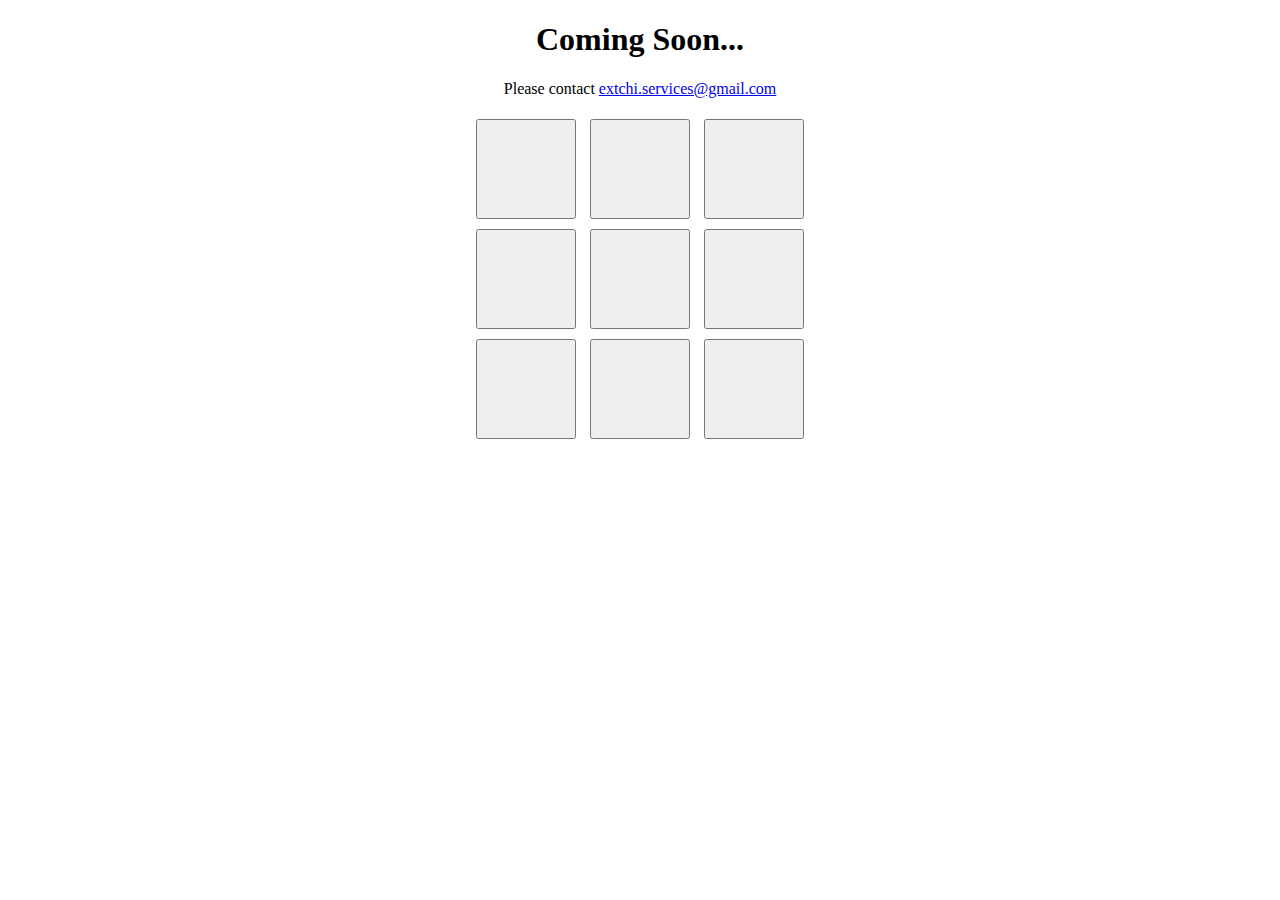
<file: extchi-web/src/main/webapp/beta/index.html>
<!doctype html>
<html>
  <head>
    <title>Extchi Services</title>
  </head>
  <body>
  <SCRIPT>
		if (document.all||document.getElementById){
			document.write('<style>.tictac{')
			document.write('width:100px;height:100px;margin:5px;')
			document.write('}</style>')
		}

		var sqr1
		var sqr2
		var sqr3
		var sqr4
		var sqr5
		var sqr6
		var sqr7
		var sqr8
		var sqr9
		var sqr1T = 0
		var sqr2T = 0
		var sqr3T = 0
		var sqr4T = 0
		var sqr5T = 0
		var sqr6T = 0
		var sqr7T = 0
		var sqr8T = 0
		var sqr9T = 0
		var moveCount = 0
		var turn = 0
		var mode = 1

		function vari()
		{
		sqr1 = document.tic.sqr1.value
		sqr2 = document.tic.sqr2.value
		sqr3 = document.tic.sqr3.value
		sqr4 = document.tic.sqr4.value
		sqr5 = document.tic.sqr5.value
		sqr6 = document.tic.sqr6.value
		sqr7 = document.tic.sqr7.value
		sqr8 = document.tic.sqr8.value
		sqr9 = document.tic.sqr9.value
		}
		function check()
		{
		  if(sqr1 == " X " && sqr2 == " X " && sqr3 == " X ")
		  {
			alert("You Win!")
			reset()
		  } 
		  else if(sqr4 == " X " && sqr5 == " X " && sqr6 == " X ")
		  {
			alert("You Win!")
			reset()
		  } 
		  else if(sqr7 == " X " && sqr8 == " X " && sqr9 == " X ")
		  {
			alert("You Win!")
			reset()
		  }
		  else if(sqr1 == " X " && sqr5 == " X " && sqr9 == " X ")
		  {
			alert("You Win!")
			reset()
		  }
		  else if(sqr1 == " X " && sqr4 == " X " && sqr7 == " X ")
		  {
			alert("You Win!")
			reset()
		  }
		  else if(sqr2 == " X " && sqr5 == " X " && sqr8 == " X ")
		  {
			alert("You Win!")
			reset()
		  }
		  else if(sqr3 == " X " && sqr6 == " X " && sqr9 == " X ")
		  {
			alert("You Win!")
			reset()
		  }
		  else if(sqr1 == " X " && sqr5 == " X " && sqr9 == " X ")
		  {
			alert("You Win!")
			reset()
		  }
		  else if(sqr3 == " X " && sqr5 == " X " && sqr7 == " X ")
		  {
			alert("You Win!")
			reset()
		  }
		  else
		  {
			winCheck()
			check2()
			drawCheck()  
		  } 
		}

		function check2()
		{
		  vari()
		  drawCheck()
		  if(sqr1 == " O " && sqr2 == " O " && sqr3 == " O ")
		  {
			alert("You Lose!")
			reset()
		  } 
		  else if(sqr4 == " O " && sqr5 == " O " && sqr6 == " O ")
		  {
			alert("You Lose!")
			reset()
		  } 
		  else if(sqr7 == " O " && sqr8 == " O " && sqr9 == " O ")
		  {
			alert("You Lose!")
			reset()
		  }
		  else if(sqr1 == " O " && sqr5 == " O " && sqr9 == " O ")
		  {
			alert("You Lose!")
			reset()
		  }
		  else if(sqr1 == " O " && sqr4 == " O " && sqr7 == " O ")
		  {
			alert("You Lose!")
			reset()
		  }
		  else if(sqr2 == " O " && sqr5 == " O " && sqr8 == " O ")
		  {
			alert("You Lose!")
			reset()
		  }
		  else if(sqr3 == " O " && sqr6 == " O " && sqr9 == " O ")
		  {
			alert("You Lose!")
			reset()
		  }
		  else if(sqr1 == " O " && sqr5 == " O " && sqr9 == " O ")
		  {
			alert("You Lose!")
			reset()
		  }
		  else if(sqr3 == " O " && sqr5 == " O " && sqr7 == " O ")
		  {
			alert("You Lose!")
			reset()
		  }
		}

		function player1Check()
		{
		  if(sqr1 == " X " && sqr2 == " X " && sqr3 == " X ")
		  {
			alert("Player 1 wins!")
			reset()
		  } 
		  else if(sqr4 == " X " && sqr5 == " X " && sqr6 == " X ")
		  {
			alert("Player 1 wins!")
			reset()
		  } 
		  else if(sqr7 == " X " && sqr8 == " X " && sqr9 == " X ")
		  {
			alert("Player 1 wins!")
			reset()
		  }
		  else if(sqr1 == " X " && sqr5 == " X " && sqr9 == " X ")
		  {
			alert("Player 1 wins!")
			reset()
		  }
		  else if(sqr1 == " X " && sqr4 == " X " && sqr7 == " X ")
		  {
			alert("Player 1 wins!")
			reset()
		  }
		  else if(sqr2 == " X " && sqr5 == " X " && sqr8 == " X ")
		  {
			alert("Player 1 wins!")
			reset()
		  }
		  else if(sqr3 == " X " && sqr6 == " X " && sqr9 == " X ")
		  {
			alert("Player 1 wins!")
			reset()
		  }
		  else if(sqr1 == " X " && sqr5 == " X " && sqr9 == " X ")
		  {
			alert("Player 1 wins!")
			reset()
		  }
		  else if(sqr3 == " X " && sqr5 == " X " && sqr7 == " X ")
		  {
			alert("Player 1 wins!")
			reset()
		  }
		  else
		  {
			player2Check()
			drawCheck()  
		  } 
		}

		function player2Check()
		{
		  vari()
		  drawCheck()
		  if(sqr1 == " O " && sqr2 == " O " && sqr3 == " O ")
		  {
			alert("Player 2 wins!")
			reset()
		  } 
		  else if(sqr4 == " O " && sqr5 == " O " && sqr6 == " O ")
		  {
			alert("Player 2 wins!")
			reset()
		  } 
		  else if(sqr7 == " O " && sqr8 == " O " && sqr9 == " O ")
		  {
			alert("Player 2 wins!")
			reset()
		  }
		  else if(sqr1 == " O " && sqr5 == " O " && sqr9 == " O ")
		  {
			alert("Player 2 wins!")
			reset()
		  }
		  else if(sqr1 == " O " && sqr4 == " O " && sqr7 == " O ")
		  {
			alert("Player 2 wins!")
			reset()
		  }
		  else if(sqr2 == " O " && sqr5 == " O " && sqr8 == " O ")
		  {
			alert("Player 2 wins!")
			reset()
		  }
		  else if(sqr3 == " O " && sqr6 == " O " && sqr9 == " O ")
		  {
			alert("Player 2 wins!")
			reset()
		  }
		  else if(sqr1 == " O " && sqr5 == " O " && sqr9 == " O ")
		  {
			alert("Player 2 wins!")
			reset()
		  }
		  else if(sqr3 == " O " && sqr5 == " O " && sqr7 == " O ")
		  {
			alert("Player 2 wins!")
			reset()
		  }
		}

		function drawCheck()
		{
		  vari()
		  moveCount = sqr1T + sqr2T + sqr3T + sqr4T + sqr5T + sqr6T + sqr7T + sqr8T + sqr9T 
		  if(moveCount == 9)
		  {
			reset()
			alert("Draw") 
		  }
		}

		function winCheck()
		{
		  check2()
		  if(sqr1 == " O " && sqr2 == " O " && sqr3T == 0 && turn == 1)
		  {
			document.tic.sqr3.value = " O "
			sqr3T = 1;
			turn = 0;
		  }
		  else if(sqr2 == " O " && sqr3 == " O " && sqr1T == 0 && turn == 1)
		  {
			document.tic.sqr1.value = " O "
			sqr1T = 1;
			turn = 0;
		  }
		  else if(sqr4 == " O " && sqr5 == " O " && sqr6T == 0 && turn == 1)
		  {
			document.tic.sqr6.value = " O "
			sqr6T = 1;
			turn = 0;
		  }
		  else if(sqr5 == " O " && sqr6 == " O " && sqr4T == 0 && turn == 1)
		  {
			document.tic.sqr4.value = " O "
			sqr4T = 1;
			turn = 0;
		  }
		  else if(sqr7 == " O " && sqr8 == " O " && sqr9T == 0 && turn == 1)
		  {
			document.tic.sqr9.value = " O "
			sqr9T = 1;
			turn = 0;
		  }
		  else if(sqr8 == " O " && sqr9 == " O " && sqr7T == 0 && turn == 1)
		  {
			document.tic.sqr7.value = " O "
			sqr7T = 1;
			turn = 0;
		  }
		  else if(sqr1 == " O " && sqr5 == " O " && sqr9T == 0 && turn == 1)
		  {
			document.tic.sqr9.value = " O "
			sqr9T = 1;
			turn = 0;
		  }
		  else if(sqr5 == " O " && sqr9 == " O " && sqr1T == 0 && turn == 1)
		  {
			document.tic.sqr1.value = " O "
			sqr1T = 1;
			turn = 0;
		  }
		  else if(sqr3 == " O " && sqr5 == " O " && sqr7T == 0 && turn == 1)
		  {
			document.tic.sqr7.value = " O "
			sqr7T = 1;
			turn = 0;
		  }
		  else if(sqr7 == " O " && sqr5 == " O " && sqr3T == 0 && turn == 1)
		  {
			document.tic.sqr3.value = " O "
			sqr3T = 1;
			turn = 0;
		  }
		  else if(sqr1 == " O " && sqr3 == " O " && sqr2T == 0 && turn == 1)
		  {
			document.tic.sqr2.value = " O "
			sqr2T = 1;
			turn = 0;
		  }
		  else if(sqr4 == " O " && sqr6 == " O " && sqr5T == 0 && turn == 1)
		  {
			document.tic.sqr5.value = " O "
			sqr5T = 1;
			turn = 0;
		  }
		  else if(sqr7 == " O " && sqr9 == " O " && sqr8T == 0 && turn == 1)
		  {
			document.tic.sqr8.value = " O "
			sqr8T = 1;
			turn = 0;
		  }
		  else if(sqr1 == " O " && sqr7 == " O " && sqr4T == 0 && turn == 1)
		  {
			document.tic.sqr4.value = " O "
			sqr4T = 1;
			turn = 0;
		  }
		  else if(sqr2 == " O " && sqr8 == " O " && sqr5T == 0 && turn == 1)
		  {
			document.tic.sqr5.value = " O "
			sqr5T = 1;
			turn = 0;
		  }
		  else if(sqr3 == " O " && sqr9 == " O " && sqr6T == 0 && turn == 1)
		  {
			document.tic.sqr6.value = " O "
			sqr6T = 1;
			turn = 0;
		  }
		  else if(sqr1 == " O " && sqr5 == " O " && sqr9T == 0 && turn == 1)
		  {
			document.tic.sqr9.value = " O "
			sqr9T = 1;
			turn = 0;
		  }
		  else if(sqr4 == " O " && sqr7 == " O " && sqr1T == 0 && turn == 1)
		  {
			document.tic.sqr1.value = " O "
			sqr1T = 1;
			turn = 0;
		  }
		  else if(sqr5 == " O " && sqr8 == " O " && sqr2T == 0 && turn == 1)
		  {
			document.tic.sqr2.value = " O "
			sqr2T = 1;
			turn = 0;
		  }
		  else if(sqr6 == " O " && sqr9 == " O " && sqr3T == 0 && turn == 1)
		  {
			document.tic.sqr3.value = " O "
			sqr3T = 1;
			turn = 0;
		  }
		  else if(sqr1 == " O " && sqr4 == " O " && sqr7T == 0 && turn == 1)
		  {
			document.tic.sqr7.value = " O "
			sqr7T = 1;
			turn = 0;
		  }
		  else if(sqr2 == " O " && sqr5 == " O " && sqr8T == 0 && turn == 1)
		  {
			document.tic.sqr8.value = " O "
			sqr8T = 1;
			turn = 0;
		  }
		  else if(sqr3 == " O " && sqr6 == " O " && sqr9T == 0 && turn == 1)
		  {
			document.tic.sqr9.value = " O "
			sqr9T = 1;
			turn = 0;
		  }
		  else if(sqr1 == " O " && sqr9 == " O " && sqr5T == 0 && turn == 1)
		  {
			document.tic.sqr5.value = " O "
			sqr5T = 1;
			turn = 0;
		  }
		  else if(sqr3 == " O " && sqr7 == " O " && sqr5T == 0 && turn == 1)
		  {
			document.tic.sqr5.value = " O "
			sqr5T = 1;
			turn = 0;
		  }
		  else
		  {
			computer()
		  }
		  check2()
		}
		function computer()
		{
		  check2()
		  if(sqr1 == " X " && sqr2 == " X " && sqr3T == 0 && turn == 1)
		  {
			document.tic.sqr3.value = " O "
			sqr3T = 1;
			turn = 0;
		  }
		  else if(sqr2 == " X " && sqr3 == " X " && sqr1T == 0 && turn == 1)
		  {
			document.tic.sqr1.value = " O "
			sqr1T = 1;
			turn = 0;
		  }
		  else if(sqr4 == " X " && sqr5 == " X " && sqr6T == 0 && turn == 1)
		  {
			document.tic.sqr6.value = " O "
			sqr6T = 1;
			turn = 0;
		  }
		  else if(sqr5 == " X " && sqr6 == " X " && sqr4T == 0 && turn == 1)
		  {
			document.tic.sqr4.value = " O "
			sqr4T = 1;
			turn = 0;
		  }
		  else if(sqr7 == " X " && sqr8 == " X " && sqr9T == 0 && turn == 1)
		  {
			document.tic.sqr9.value = " O "
			sqr9T = 1;
			turn = 0;
		  }
		  else if(sqr8 == " X " && sqr9 == " X " && sqr7T == 0 && turn == 1)
		  {
			document.tic.sqr7.value = " O "
			sqr7T = 1;
			turn = 0;
		  }
		  else if(sqr1 == " X " && sqr5 == " X " && sqr9T == 0 && turn == 1)
		  {
			document.tic.sqr9.value = " O "
			sqr9T = 1;
			turn = 0;
		  }
		  else if(sqr5 == " X " && sqr9 == " X " && sqr1T == 0 && turn == 1)
		  {
			document.tic.sqr1.value = " O "
			sqr1T = 1;
			turn = 0;
		  }
		  else if(sqr3 == " X " && sqr5 == " X " && sqr7T == 0 && turn == 1)
		  {
			document.tic.sqr7.value = " O "
			sqr7T = 1;
			turn = 0;
		  }
		  else if(sqr7 == " X " && sqr5 == " X " && sqr3T == 0 && turn == 1)
		  {
			document.tic.sqr3.value = " O "
			sqr3T = 1;
			turn = 0;
		  }
		  else if(sqr1 == " X " && sqr3 == " X " && sqr2T == 0 && turn == 1)
		  {
			document.tic.sqr2.value = " O "
			sqr2T = 1;
			turn = 0;
		  }
		  else if(sqr4 == " X " && sqr6 == " X " && sqr5T == 0 && turn == 1)
		  {
			document.tic.sqr5.value = " O "
			sqr5T = 1;
			turn = 0;
		  }
		  else if(sqr7 == " X " && sqr9 == " X " && sqr8T == 0 && turn == 1)
		  {
			document.tic.sqr8.value = " O "
			sqr8T = 1;
			turn = 0;
		  }
		  else if(sqr1 == " X " && sqr7 == " X " && sqr4T == 0 && turn == 1)
		  {
			document.tic.sqr4.value = " O "
			sqr4T = 1;
			turn = 0;
		  }
		  else if(sqr2 == " X " && sqr8 == " X " && sqr5T == 0 && turn == 1)
		  {
			document.tic.sqr5.value = " O "
			sqr5T = 1;
			turn = 0;
		  }
		  else if(sqr3 == " X " && sqr9 == " X " && sqr6T == 0 && turn == 1)
		  {
			document.tic.sqr6.value = " O "
			sqr6T = 1;
			turn = 0;
		  }
		  else if(sqr1 == " X " && sqr5 == " X " && sqr9T == 0 && turn == 1)
		  {
			document.tic.sqr9.value = " O "
			sqr9T = 1;
			turn = 0;
		  }
		  else if(sqr4 == " X " && sqr7 == " X " && sqr1T == 0 && turn == 1)
		  {
			document.tic.sqr1.value = " O "
			sqr1T = 1;
			turn = 0;
		  }
		  else if(sqr5 == " X " && sqr8 == " X " && sqr2T == 0 && turn == 1)
		  {
			document.tic.sqr2.value = " O "
			sqr2T = 1;
			turn = 0;
		  }
		  else if(sqr6 == " X " && sqr9 == " X " && sqr3T == 0 && turn == 1)
		  {
			document.tic.sqr3.value = " O "
			sqr3T = 1;
			turn = 0;
		  }
		  else if(sqr1 == " X " && sqr4 == " X " && sqr7T == 0 && turn == 1)
		  {
			document.tic.sqr7.value = " O "
			sqr7T = 1;
			turn = 0;
		  }
		  else if(sqr2 == " X " && sqr5 == " X " && sqr8T == 0 && turn == 1)
		  {
			document.tic.sqr8.value = " O "
			sqr8T = 1;
			turn = 0;
		  }
		  else if(sqr3 == " X " && sqr6 == " X " && sqr9T == 0 && turn == 1)
		  {
			document.tic.sqr9.value = " O "
			sqr9T = 1;
			turn = 0;
		  }
		  else if(sqr1 == " X " && sqr9 == " X " && sqr5T == 0 && turn == 1)
		  {
			document.tic.sqr5.value = " O "
			sqr5T = 1;
			turn = 0;
		  }
		  else if(sqr3 == " X " && sqr7 == " X " && sqr5T == 0 && turn == 1)
		  {
			document.tic.sqr5.value = " O "
			sqr5T = 1;
			turn = 0;
		  }
		  else
		  {
			AI()
		  }
		  check2()
		}

		function AI()
		{
		  vari()
		  if(document.tic.sqr5.value == "     " && turn == 1)
		  {
			document.tic.sqr5.value = " O "
			turn = 0
			sqr5T = 1
		  }
		  else if(document.tic.sqr1.value == "     " && turn == 1)
		  {
			document.tic.sqr1.value = " O "
			turn = 0
			sqr1T = 1
		  }
		  else if(document.tic.sqr9.value == "     " && turn == 1)
		  {
			document.tic.sqr9.value = " O "
			turn = 0
			sqr9T = 1
		  }
		  else if(document.tic.sqr6.value == "     " && turn == 1)
		  {
			document.tic.sqr6.value = " O "
			turn = 0
			sqr6T = 1
		  }
		  else if(document.tic.sqr2.value == "     " && turn == 1)
		  {
			document.tic.sqr2.value = " O "
			turn = 0
			sqr2T = 1
		  }
		  else if(document.tic.sqr8.value == "     " && turn == 1)
		  {
			document.tic.sqr8.value = " O "
			turn = 0
			sqr8T = 1
		  }
		  else if(document.tic.sqr3.value == "     " && turn == 1)
		  {
			document.tic.sqr3.value = " O "
			turn = 0
			sqr3T = 1
		  }
		  else if(document.tic.sqr7.value == "     " && turn == 1)
		  {
			document.tic.sqr7.value = " O "
			turn = 0
			sqr7T = 1
		  }
		  else if(document.tic.sqr4.value == "     " && turn == 1)
		  {
			document.tic.sqr4.value = " O "
			turn = 0
			sqr4T = 1
		  }
		  check2()
		}

		function reset()
		{
		  document.tic.sqr1.value = "     "
		  document.tic.sqr2.value = "     "
		  document.tic.sqr3.value = "     "
		  document.tic.sqr4.value = "     "
		  document.tic.sqr5.value = "     "
		  document.tic.sqr6.value = "     "
		  document.tic.sqr7.value = "     "
		  document.tic.sqr8.value = "     "
		  document.tic.sqr9.value = "     "
		  sqr1T = 0
		  sqr2T = 0
		  sqr3T = 0
		  sqr4T = 0
		  sqr5T = 0
		  sqr6T = 0
		  sqr7T = 0
		  sqr8T = 0
		  sqr9T = 0
		  vari()
		  turn = 0
		  moveCount = 0
		}

		function resetter()
		{
		  reset()
		}
	</SCRIPT>
    <div id="result">
		<center>
			<h1>Coming Soon...</h1>
			<p>Please contact <a href="mailto:extchi.services@gmail.com">extchi.services@gmail.com</a></p>
			<FORM NAME="tic" method="post">
				<INPUT TYPE="button" NAME="sqr1" class="tictac" value="     " onClick="if(document.tic.sqr1.value == '     ' && turn == 0 && mode == 1) {document.tic.sqr1.value = ' X '; sqr1T = 1; turn = 1; vari(); check();} else if(document.tic.sqr1.value == '     ' && turn == 1 && mode == 2) {document.tic.sqr1.value = ' X '; sqr1T = 1; turn = 0; vari(); player1Check()} else if(document.tic.sqr1.value == '     ' && turn == 0 && mode == 2) {document.tic.sqr1.value = ' O '; sqr1T = 1; turn = 1; vari(); player1Check()} drawCheck()">
				<INPUT TYPE="button" NAME="sqr2" class="tictac" value="     " onClick="if(document.tic.sqr2.value == '     ' && turn == 0 && mode == 1) {document.tic.sqr2.value = ' X '; sqr2T = 1; turn = 1; vari(); check();} else if(document.tic.sqr2.value == '     ' && turn == 1 && mode == 2) {document.tic.sqr2.value = ' X '; sqr2T = 1; turn = 0; vari(); player1Check()} else if(document.tic.sqr2.value == '     ' && turn == 0 && mode == 2) {document.tic.sqr2.value = ' O '; sqr2T = 1; turn = 1; vari(); player1Check()} drawCheck()">
				<INPUT TYPE="button" NAME="sqr3" class="tictac" value="     " onClick="if(document.tic.sqr3.value == '     ' && turn == 0 && mode == 1) {document.tic.sqr3.value = ' X '; sqr3T = 1; turn = 1; vari(); check();} else if(document.tic.sqr3.value == '     ' && turn == 1 && mode == 2) {document.tic.sqr3.value = ' X '; sqr3T = 1; turn = 0; vari(); player1Check()} else if(document.tic.sqr3.value == '     ' && turn == 0 && mode == 2) {document.tic.sqr3.value = ' O '; sqr3T = 1; turn = 1; vari(); player1Check()} drawCheck()"><br />
				<INPUT TYPE="button" NAME="sqr4" class="tictac" value="     " onClick="if(document.tic.sqr4.value == '     ' && turn == 0 && mode == 1) {document.tic.sqr4.value = ' X '; sqr4T = 1; turn = 1; vari(); check();} else if(document.tic.sqr4.value == '     ' && turn == 1 && mode == 2) {document.tic.sqr4.value = ' X '; sqr4T = 1; turn = 0; vari(); player1Check()} else if(document.tic.sqr4.value == '     ' && turn == 0 && mode == 2) {document.tic.sqr4.value = ' O '; sqr4T = 1; turn = 1; vari(); player1Check()} drawCheck()">
				<INPUT TYPE="button" NAME="sqr5" class="tictac" value="     " onClick="if(document.tic.sqr5.value == '     ' && turn == 0 && mode == 1) {document.tic.sqr5.value = ' X '; sqr5T = 1; turn = 1; vari(); check();} else if(document.tic.sqr5.value == '     ' && turn == 1 && mode == 2) {document.tic.sqr5.value = ' X '; sqr5T = 1; turn = 0; vari(); player1Check()} else if(document.tic.sqr5.value == '     ' && turn == 0 && mode == 2) {document.tic.sqr5.value = ' O '; sqr5T = 1; turn = 1; vari(); player1Check()} drawCheck()">
				<INPUT TYPE="button" NAME="sqr6" class="tictac" value="     " onClick="if(document.tic.sqr6.value == '     ' && turn == 0 && mode == 1) {document.tic.sqr6.value = ' X '; sqr6T = 1; turn = 1; vari(); check();} else if(document.tic.sqr6.value == '     ' && turn == 1 && mode == 2) {document.tic.sqr6.value = ' X '; sqr6T = 1; turn = 0; vari(); player1Check()} else if(document.tic.sqr6.value == '     ' && turn == 0 && mode == 2) {document.tic.sqr6.value = ' O '; sqr6T = 1; turn = 1; vari(); player1Check()} drawCheck()"><br />
				<INPUT TYPE="button" NAME="sqr7" class="tictac" value="     " onClick="if(document.tic.sqr7.value == '     ' && turn == 0 && mode == 1) {document.tic.sqr7.value = ' X '; sqr7T = 1; turn = 1; vari(); check();} else if(document.tic.sqr7.value == '     ' && turn == 1 && mode == 2) {document.tic.sqr7.value = ' X '; sqr7T = 1; turn = 0; vari(); player1Check()} else if(document.tic.sqr7.value == '     ' && turn == 0 && mode == 2) {document.tic.sqr7.value = ' O '; sqr7T = 1; turn = 1; vari(); player1Check()} drawCheck()">
				<INPUT TYPE="button" NAME="sqr8" class="tictac" value="     " onClick="if(document.tic.sqr8.value == '     ' && turn == 0 && mode == 1) {document.tic.sqr8.value = ' X '; sqr8T = 1; turn = 1; vari(); check();} else if(document.tic.sqr8.value == '     ' && turn == 1 && mode == 2) {document.tic.sqr8.value = ' X '; sqr8T = 1; turn = 0; vari(); player1Check()} else if(document.tic.sqr8.value == '     ' && turn == 0 && mode == 2) {document.tic.sqr8.value = ' O '; sqr8T = 1; turn = 1; vari(); player1Check()} drawCheck()">
				<INPUT TYPE="button" NAME="sqr9" class="tictac" value="     " onClick="if(document.tic.sqr9.value == '     ' && turn == 0 && mode == 1) {document.tic.sqr9.value = ' X '; sqr9T = 1; turn = 1; vari(); check();} else if(document.tic.sqr9.value == '     ' && turn == 1 && mode == 2) {document.tic.sqr9.value = ' X '; sqr9T = 1; turn = 0; vari(); player1Check()} else if(document.tic.sqr9.value == '     ' && turn == 0 && mode == 2) {document.tic.sqr9.value = ' O '; sqr9T = 1; turn = 1; vari(); player1Check()} drawCheck()">
			</form>
		</center>
	</div>
  </body>
</html>
</file>
